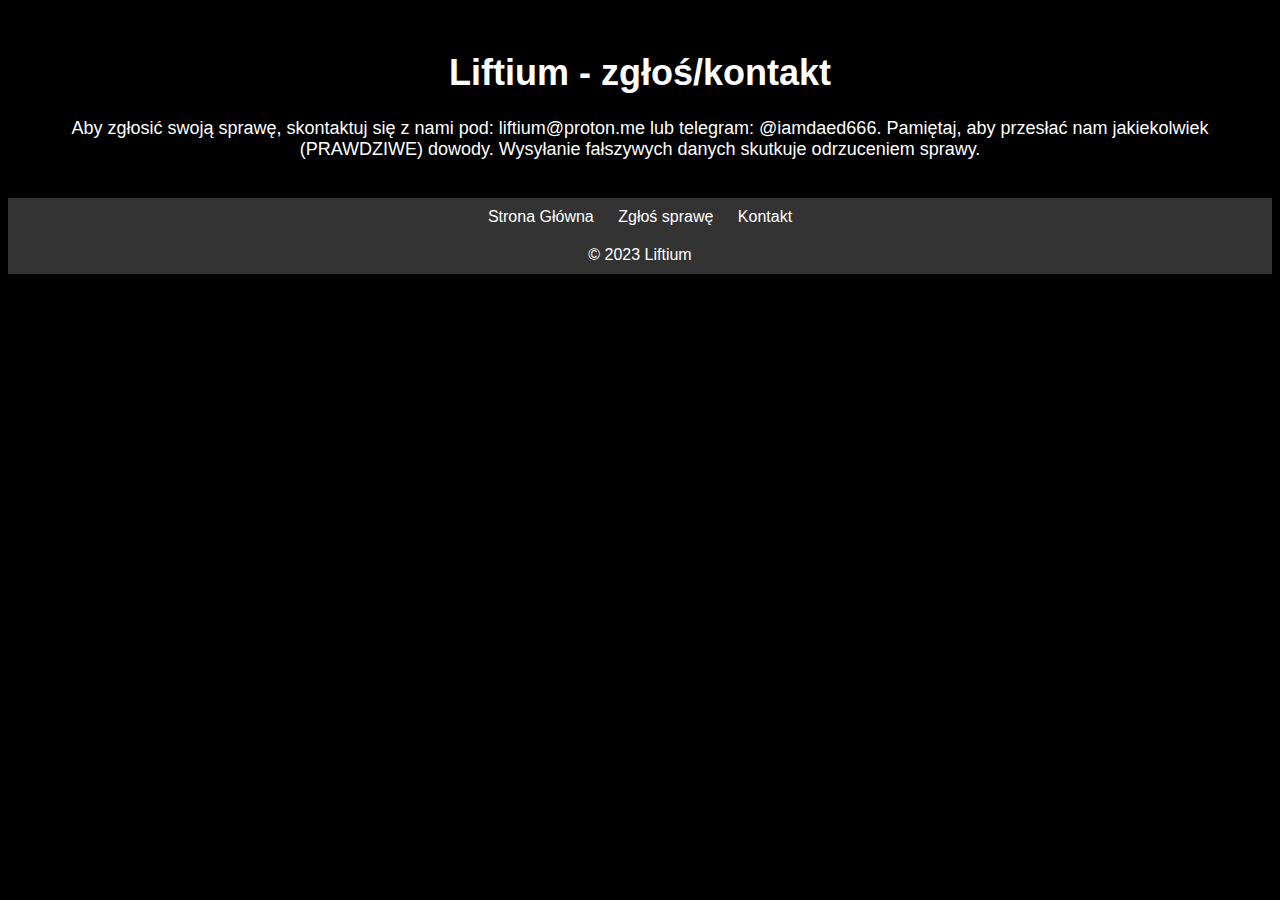
<file: info.html>
<!DOCTYPE html>
<html lang="pl">
<head>
    <meta charset="UTF-8">
    <meta name="viewport" content="width=device-width, initial-scale=1.0">
    <title>Liftium - walczmy o sprawiedliwość</title>
    <meta name="description" content="Jesteśmy jedną z grup, która zwalcza przestępstwa i walczy ze sprawiedliwością w Polsce, online i w rzeczywistości. Nasza grupa powstała w 2021 i zgłosiła już łącznie 274 sprawy związane z cyberprzestępstwem i przestępstwem w normalnym świecie oraz wyjaśniła ponad 591 spraw bez udziału policji/prokuratury.">
    
    <!-- OpenGraph dla embedów na Discord i innych mediach społecznościowych -->
    <meta property="og:title" content="Liftium - walczmy o sprawiedliwość">
    <meta property="og:description" content="Jesteśmy jedną z grup, która zwalcza przestępstwa i walczy ze sprawiedliwością w Polsce, online i w rzeczywistości.">
    <meta property="og:image" content="link_do_obrazka.jpg"> <!-- Dodaj link do odpowiedniego obrazka -->
    <meta property="og:url" content="link_do_strony.html"> <!-- Dodaj link do strony -->
    
    <style>
        body {
            background-color: black;
            color: white;
            font-family: Arial, sans-serif;
        }
        
        header {
            text-align: center;
            padding: 20px;
        }
        
        h1 {
            font-size: 36px;
        }
        
        p {
            font-size: 18px;
        }
        
        nav {
            text-align: center;
            background-color: #333;
            padding: 10px;
        }
        
        nav a {
            color: white;
            text-decoration: none;
            margin: 10px;
        }
        
        footer {
            text-align: center;
            background-color: #333;
            color: white;
            padding: 10px;
        }
    </style>
</head>
<body>
    <header>
        <h1>Liftium - zgłoś/kontakt</h1>
<p>Aby zgłosić swoją sprawę, skontaktuj się z nami pod: liftium@proton.me lub telegram: @iamdaed666. Pamiętaj, aby przesłać nam jakiekolwiek (PRAWDZIWE) dowody. Wysyłanie fałszywych danych skutkuje odrzuceniem sprawy. </p>
    </header>
    
    <nav>
        <a href="https://liftium.space">Strona Główna</a>
        <a href="#">Zgłoś sprawę</a>
        <a href="#">Kontakt</a>
    </nav>
    
    <footer>
        &copy; 2023 Liftium
    </footer>
</body>
</html>
</file>
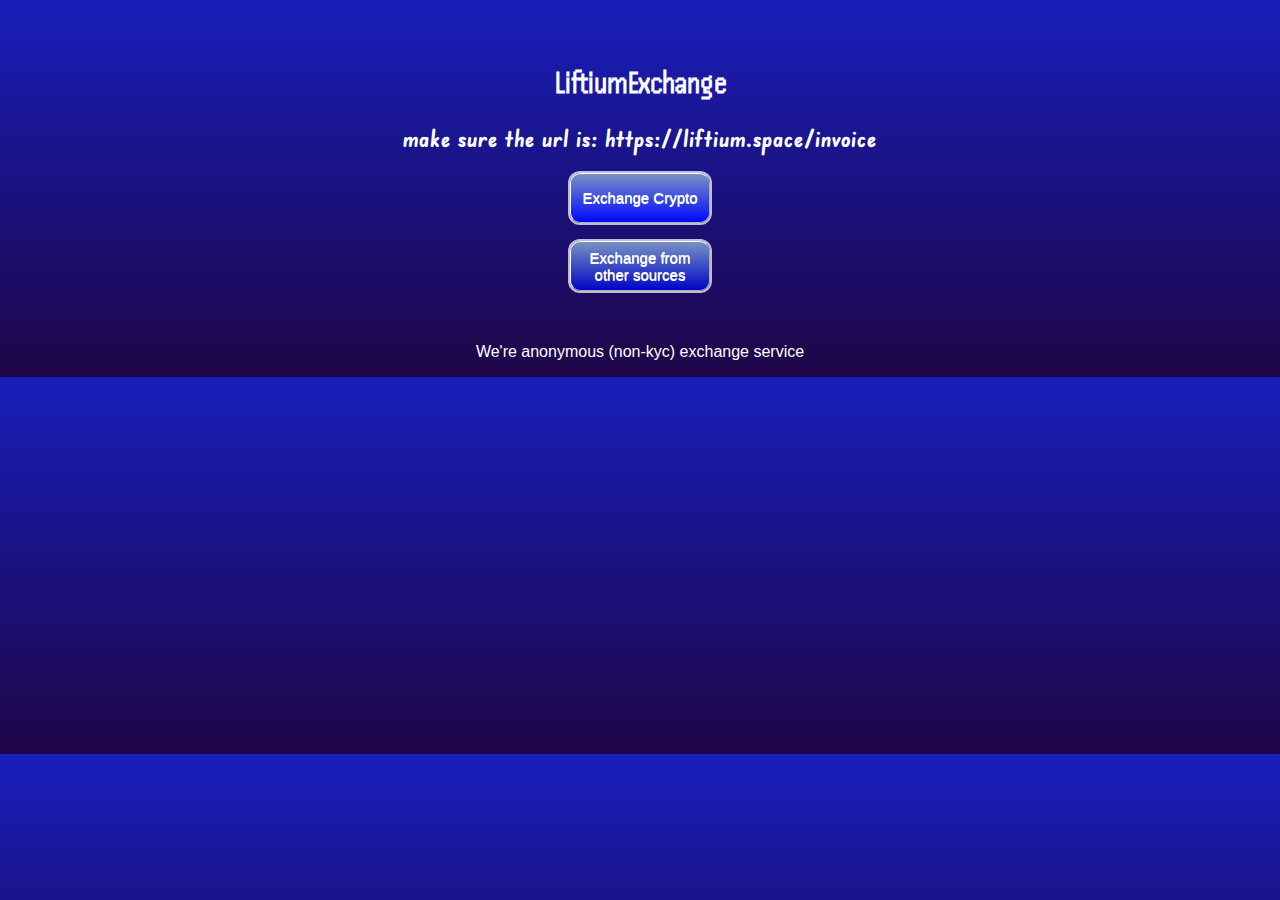
<file: invoice.html>
<!DOCTYPE html>
<html>
<head>
  <link rel="stylesheet" href="https://fonts.googleapis.com/css2?family=Material+Symbols+Outlined:opsz,wght,FILL,GRAD@48,400,0,0" />
<title>LiftiumExchange</title>
  <style> 
  @import url('https://fonts.googleapis.com/css2?family=Handjet:wght@300&display=swap');
@import url('https://fonts.googleapis.com/css2?family=Edu+SA+Beginner&display=swap');

body {
background: rgb(30,6,70);
background: linear-gradient(0deg, rgba(30,6,70,1) 0%, rgba(24,30,186,1) 100%);
}


#btn1 {
  text-align: center;
  font-size:15px;
  font-family:Arial;
  width:140px;
  height:50px;
  border-width:1px;
  color:#fff;
  border-color:rgba(255, 255, 255, 1);
  border-top-left-radius:10px;
  border-top-right-radius:10px;
  border-bottom-left-radius:10px;
  border-bottom-right-radius:10px;
  box-shadow: 0px 0px 0px 2px rgba(255, 255, 255, 0.72);
  text-shadow: 0px 1px 0px rgba(255, 255, 255, 1);
  background:linear-gradient(rgb(120, 146, 194), rgba(0, 7, 255, 1));
}

#btn1:hover {
  text-align: center;
  background: linear-gradient(rgba(0, 7, 255, 1), rgb(120, 146, 194));
}
              

h1 {
  color: white;
  font-size: 42;
  text-align: center;
  font-family: 'Handjet', cursive;
}

/* Styles for the popup container */
.popup-container {
  display: none;
  position: fixed;
  top: 0;
  left: 0;
  width: 100%;
  height: 100%;
  background-color: rgba(0, 0, 0, 0.5); /* Semi-transparent black background */
}

/* Styles for the popup content */
.popup-content {
  position: absolute;
  top: 50%;
  left: 50%;
  transform: translate(-50%, -50%);
  padding: 20px;
  background-color: white;
  border: 1px solid #ccc;
  border-radius: 5px;
}

/* Styles for the close button */
.close-btn {
  position: absolute;
  top: 5px;
  right: 10px;
  font-size: 20px;
  cursor: pointer;
}


h2 {
  font-family: 'Edu SA Beginner', cursive;
  color: white;
  text-align: center;
}


.btn2 {
  font-size:15px;
  font-family:Arial;
  width:140px;
  height:50px;
  border-width:1px;
  color:#fff;
  border-color:rgba(255, 255, 255, 1);
  border-top-left-radius:10px;
  border-top-right-radius:10px;
  border-bottom-left-radius:10px;
  border-bottom-right-radius:10px;
  box-shadow: 0px 0px 0px 2px rgba(255, 255, 255, 0.72);
  text-shadow: 0px 1px 0px rgba(255, 255, 255, 1);
  background:linear-gradient(rgb(120, 146, 194), rgba(0, 6, 199, 1));
}

.btn2:hover {
  background: linear-gradient(rgba(0, 6, 199, 1), rgb(120, 146, 194));
}

@import url('https://fonts.googleapis.com/css2?family=REM:wght@200&display=swap');
       
p {
  color: white;
  font-family: 'REM', sans-serif;
  text-align: center;
}</style>
</head> <br> <br>
<body>
<h1>LiftiumExchange</h1>
  <h2> make sure the url is: https://liftium.space/invoice </h2>
  <div style="text-align: center;">
 <button onClick="showPopup1()" id="btn1">Exchange Crypto</button> <br> <br>
    <button onClick="xchange()" class="btn2">
      Exchange from other sources </button>
    <script>
    function xchange() {
      window.open("https://t.me/liftium", "_blank");
    }
</script>
  </div>
    <div class="popup-container" id="popup">
      <script> // Function to show the popup
function showPopup1() {
  document.getElementById('popup').style.display = 'block';
}

// Function to close the popup
function closePopup1() {
  document.getElementById('popup').style.display = 'none';
}


</script>
    <div class="popup-content">
      <span class="close-btn" onclick="closePopup1()">&times;</span>
      <h2 style="color: black;">Sell Crypto</h2>
      <p style="color: black;">BTC: bc1qpkv4qdhrhu7ken7cuhqrx5gpedvn0qhdwrj0mh  <br>
ETH: 0x967dcD2900c462C4DF0217eE5ED88431437A14a4 <br>
LTC: ltc1qmq4tc0vxq9jahzvtw2znl2lr4xlmnvktfhatq0 <br>
USDT(TRC20):
THMggh6k4idA9W5CX5FDN81yhBNo564sFp <br>
BNB (Smart): 0x967dcD2900c462C4DF0217eE5ED88431437A14a4 <br>
DOGE: DFqueH6Q48vgmQ9opXwT9ouunfBMkU1oLV <br>
ETC: 0x3245b41fE03Fc74428849479Bd6Ebd1fC8a80ED7 <br>
USDC(ERC20): 0x967dcD2900c462C4DF0217eE5ED88431437A14a4 <br>
TRX: THMggh6k4idA9W5CX5FDN81yhBNo564sFp <br>
DAI(ETH): 0x967dcD2900c462C4DF0217eE5ED88431437A14a4 <br>
MATIC: 0x967dcD2900c462C4DF0217eE5ED88431437A14a4 <br> 
MONERO: 45hQW2T8g4W6R6DENcqb4dR5QNrDKgKzPhg5Rt4XdbqWSVyZVaUkuowNeJ4EwLZ3yD3sDuyKAwqH2hQPo3SCcXppNTcnrjF <br> <br>
      Send here money and dm us at telegram: @liftium, we will continue non-kyc exchange.</p>
      <h2 style="color: black;">
        Buy Crypto
      </h2>
      <p style="color: black;">
         You can currently buy crypto via Bank Transfer or BLIK | (Paypal on telegram only)
        <br> BLIK: +48 787 287 065 <br> BANK: PL88102041440000660203215068, MIKOLAJ KORALEWSKI, Powszechna Kasa Oszczednosci Bank Polski SA, BPKOPLPW <br> <br> If u finished, dm us at telegram: @liftium
      </p>
    </div>
  </div>
  <br> <br>
<p>We're anonymous (non-kyc) exchange service</p>
</body>
</html>
</file>
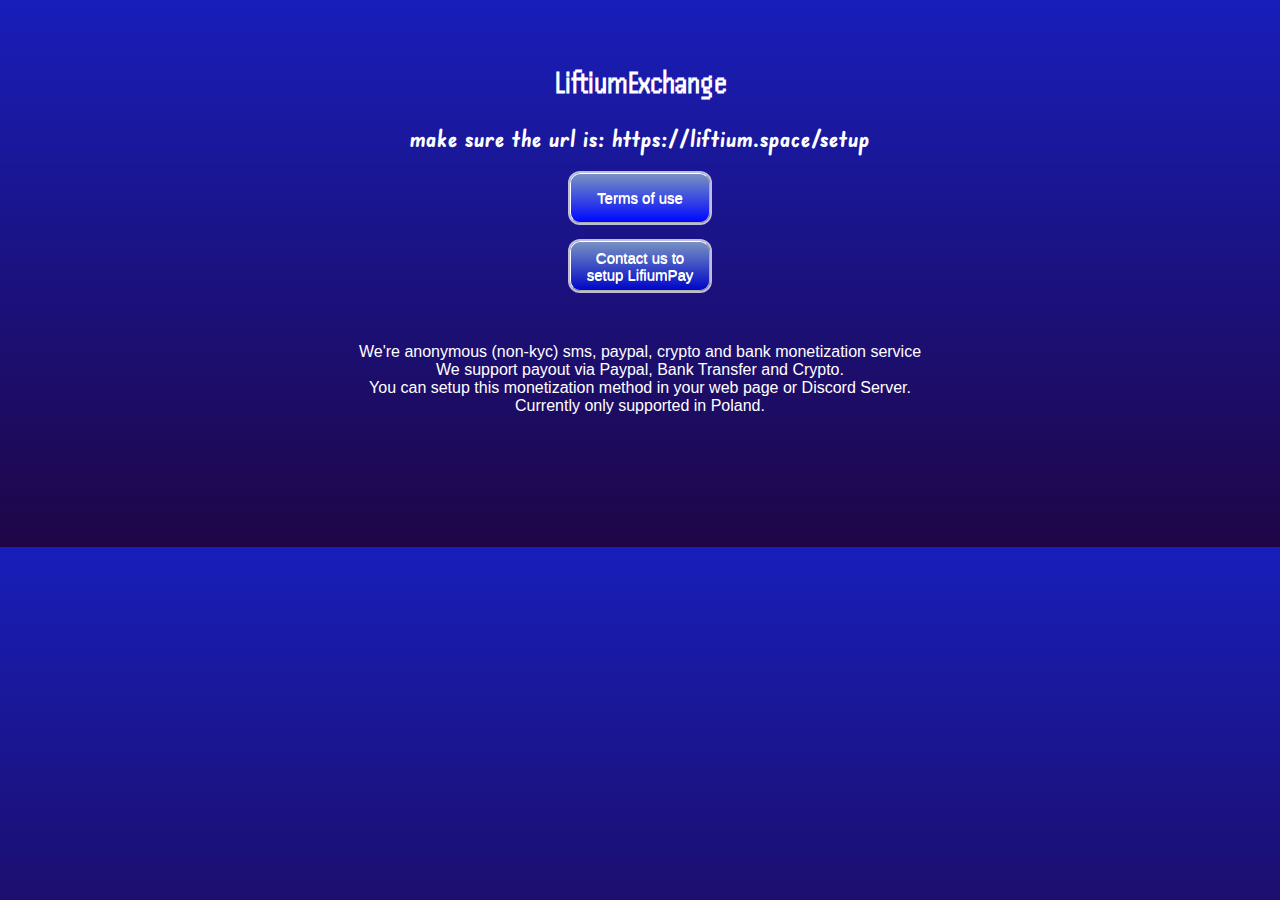
<file: setup.html>
<!DOCTYPE html>
<html>
<head>
  <link rel="stylesheet" href="https://fonts.googleapis.com/css2?family=Material+Symbols+Outlined:opsz,wght,FILL,GRAD@48,400,0,0" />
<title>Setup</title>
  <style> 
  @import url('https://fonts.googleapis.com/css2?family=Handjet:wght@300&display=swap');
@import url('https://fonts.googleapis.com/css2?family=Edu+SA+Beginner&display=swap');

body {
background: rgb(30,6,70);
background: linear-gradient(0deg, rgba(30,6,70,1) 0%, rgba(24,30,186,1) 100%);
}


#btn1 {
  text-align: center;
  font-size:15px;
  font-family:Arial;
  width:140px;
  height:50px;
  border-width:1px;
  color:#fff;
  border-color:rgba(255, 255, 255, 1);
  border-top-left-radius:10px;
  border-top-right-radius:10px;
  border-bottom-left-radius:10px;
  border-bottom-right-radius:10px;
  box-shadow: 0px 0px 0px 2px rgba(255, 255, 255, 0.72);
  text-shadow: 0px 1px 0px rgba(255, 255, 255, 1);
  background:linear-gradient(rgb(120, 146, 194), rgba(0, 7, 255, 1));
}

#btn1:hover {
  text-align: center;
  background: linear-gradient(rgba(0, 7, 255, 1), rgb(120, 146, 194));
}
              

h1 {
  color: white;
  font-size: 42;
  text-align: center;
  font-family: 'Handjet', cursive;
}

/* Styles for the popup container */
.popup-container {
  display: none;
  position: fixed;
  top: 0;
  left: 0;
  width: 100%;
  height: 100%;
  background-color: rgba(0, 0, 0, 0.5); /* Semi-transparent black background */
}

/* Styles for the popup content */
.popup-content {
  position: absolute;
  top: 50%;
  left: 50%;
  transform: translate(-50%, -50%);
  padding: 20px;
  background-color: white;
  border: 1px solid #ccc;
  border-radius: 5px;
}

/* Styles for the close button */
.close-btn {
  position: absolute;
  top: 5px;
  right: 10px;
  font-size: 20px;
  cursor: pointer;
}


h2 {
  font-family: 'Edu SA Beginner', cursive;
  color: white;
  text-align: center;
}


.btn2 {
  font-size:15px;
  font-family:Arial;
  width:140px;
  height:50px;
  border-width:1px;
  color:#fff;
  border-color:rgba(255, 255, 255, 1);
  border-top-left-radius:10px;
  border-top-right-radius:10px;
  border-bottom-left-radius:10px;
  border-bottom-right-radius:10px;
  box-shadow: 0px 0px 0px 2px rgba(255, 255, 255, 0.72);
  text-shadow: 0px 1px 0px rgba(255, 255, 255, 1);
  background:linear-gradient(rgb(120, 146, 194), rgba(0, 6, 199, 1));
}

.btn2:hover {
  background: linear-gradient(rgba(0, 6, 199, 1), rgb(120, 146, 194));
}

@import url('https://fonts.googleapis.com/css2?family=REM:wght@200&display=swap');
       
p {
  color: white;
  font-family: 'REM', sans-serif;
  text-align: center;
}</style>
</head> <br> <br>
<body>
<h1>LiftiumExchange</h1>
  <h2> make sure the url is: https://liftium.space/setup </h2>
  <div style="text-align: center;">
 <button onClick="showPopup1()" id="btn1">Terms of use</button> <br> <br>
    <button onClick="xchange()" class="btn2">
      Contact us to setup LifiumPay </button>
    <script>
    function xchange() {
      window.open("https://t.me/liftium", "_blank");
    }
</script>
  </div>
    <div class="popup-container" id="popup">
      <script> // Function to show the popup
function showPopup1() {
  document.getElementById('popup').style.display = 'block';
}

// Function to close the popup
function closePopup1() {
  document.getElementById('popup').style.display = 'none';
}


</script>
    <div class="popup-content">
      <span class="close-btn" onclick="closePopup1()">&times;</span>
      <h2 style="color: black;">Terms</h2>
      <p style="color: black;"> 1. currently LiftiumPay is only supported in Poland <br>
2. you can't use LiftiumPay for fraudulent activities <br>
3. you cannot use LiftiumPay to sell weapons, drugs and other prohibited substances/items <br>
4. carding through LiftiumPay is prohibited <br>
5. our service is supported by HotPay, Paypal and Coinbase Pay <br>
6. Any attempt to evade taxes will result in a ban.</p>
    </div>
  </div>
  <br> <br>
<p>We're anonymous (non-kyc) sms, paypal, crypto and bank monetization service <br>
We support payout via Paypal, Bank Transfer and Crypto. <br>
You can setup this monetization method in your web page or Discord Server. <br>
Currently only supported in Poland. <br> </p>
<br><br><br><br><br><br>
</body>
</html>
</file>
